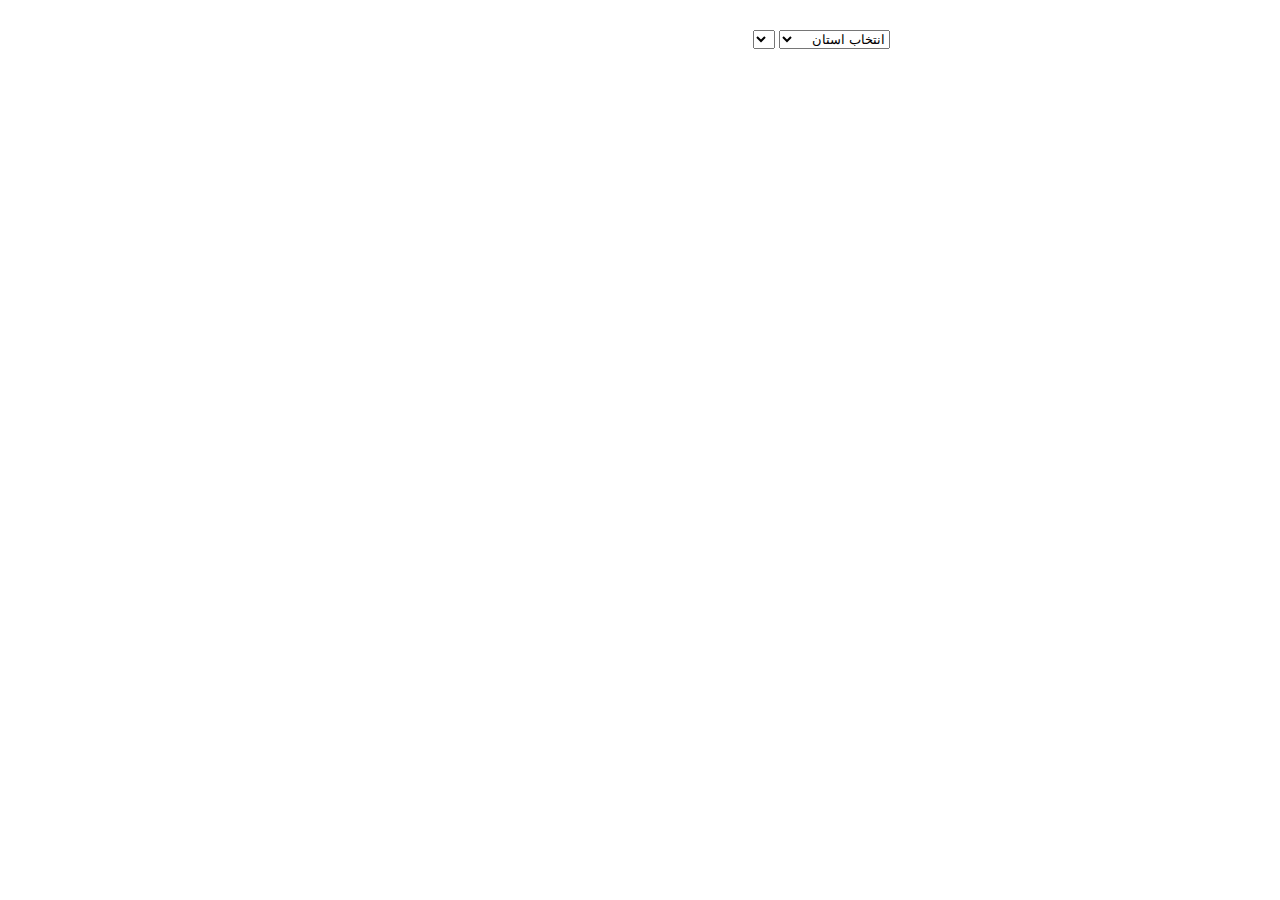
<file: digikala/test.html>
<!DOCTYPE html>
<html lang="en">
<head>
    <meta charset="UTF-8">
    <title>Title</title>
    <script language="JavaScript" src="js/jquery-3.0.0.min.js"></script>
    <script language="JavaScript" src="js/city.js"></script>
<style>
    .main{
        width: 500px;
        margin:30px auto;
        text-align: right;
        direction: rtl;
    }
</style>
</head>
<body>
<div class="main">

    <select onchange="ostan(this)">
     <option value="">انتخاب استان</option>
     <option data-val="41" value="آذربایجان شرقی">آذربایجان شرقی</option>
    </select>

    <span class="shahr">
        <select></select>
    </span>

</div>


<script>

</script>
</body>
</html>
</file>
